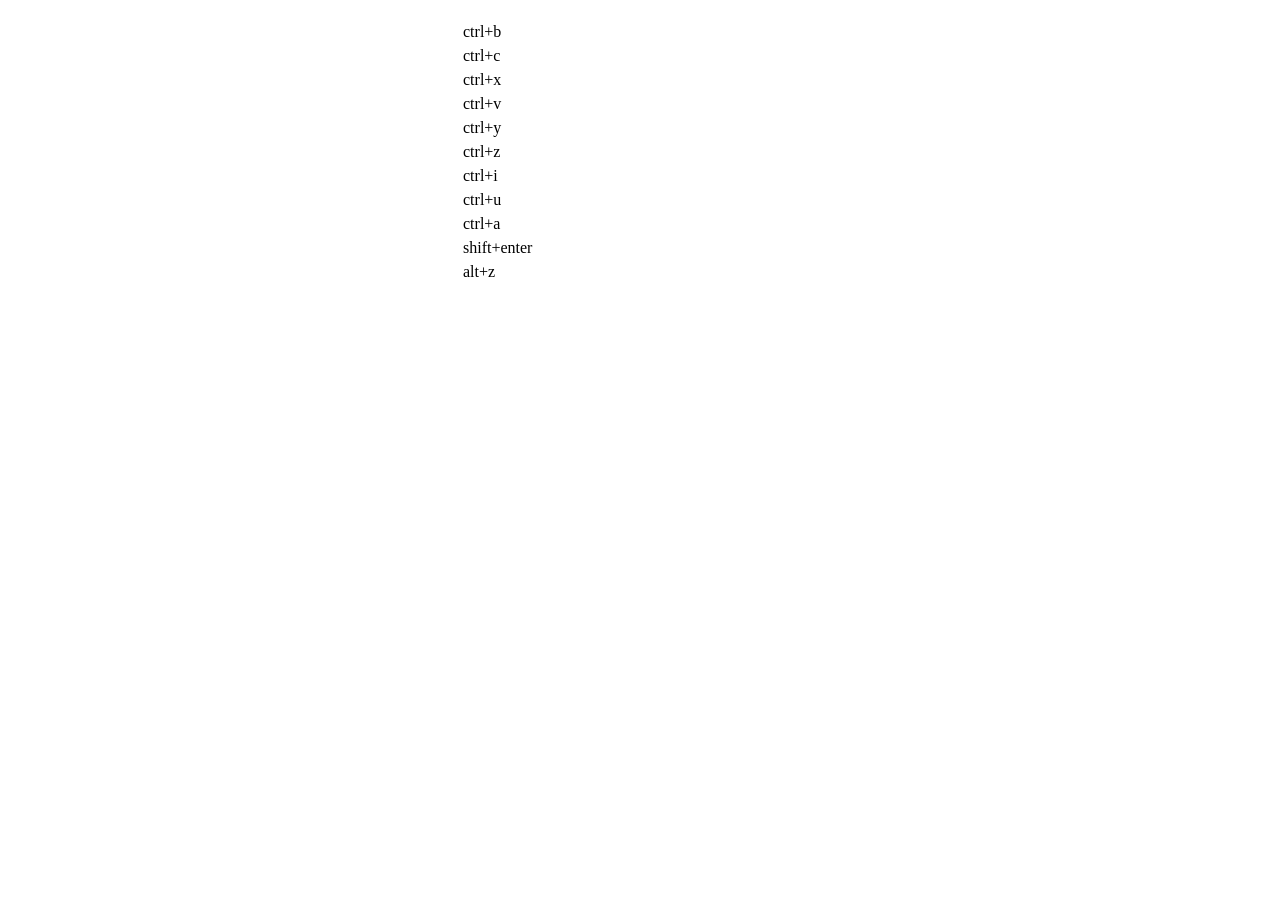
<file: wp-content/plugins/UEditor-KityFormula/ueditor/dialogs/help/help.html>
<!DOCTYPE HTML PUBLIC "-//W3C//DTD HTML 4.01 Transitional//EN"
        "http://www.w3.org/TR/html4/loose.dtd">
<html>
<head>
    <title>帮助</title>
    <meta content="text/html; charset=utf-8" http-equiv="Content-Type"/>
    <script type="text/javascript" src="../internal.js"></script>
    <link rel="stylesheet" type="text/css" href="help.css">
</head>
<body>
<div class="wrapper" id="helptab">
    <div id="tabHeads" class="tabhead">
        <span class="focus" tabsrc="about"><var id="lang_input_about"></var></span>
        <span tabsrc="shortcuts"><var id="lang_input_shortcuts"></var></span>
    </div>
    <div id="tabBodys" class="tabbody">
        <div id="about" class="panel">
            <h1>UEditor</h1>
            <p id="version"></p>
            <p><var id="lang_input_introduction"></var></p>
        </div>
        <div id="shortcuts" class="panel">
            <table>
                <thead>
                <tr>
                    <td><var id="lang_Txt_shortcuts"></var></td>
                    <td><var id="lang_Txt_func"></var></td>
                </tr>
                </thead>
                <tbody>
                <tr>
                    <td>ctrl+b</td>
                    <td><var id="lang_Txt_bold"></var></td>
                </tr>
                <tr>
                    <td>ctrl+c</td>
                    <td><var id="lang_Txt_copy"></var></td>
                </tr>
                <tr>
                    <td>ctrl+x</td>
                    <td><var id="lang_Txt_cut"></var></td>
                </tr>
                <tr>
                    <td>ctrl+v</td>
                    <td><var id="lang_Txt_Paste"></var></td>
                </tr>
                <tr>
                    <td>ctrl+y</td>
                    <td><var id="lang_Txt_undo"></var></td>
                </tr>
                <tr>
                    <td>ctrl+z</td>
                    <td><var id="lang_Txt_redo"></var></td>
                </tr>
                <tr>
                    <td>ctrl+i</td>
                    <td><var id="lang_Txt_italic"></var></td>
                </tr>
                <tr>
                    <td>ctrl+u</td>
                    <td><var id="lang_Txt_underline"></var></td>
                </tr>
                <tr>
                    <td>ctrl+a</td>
                    <td><var id="lang_Txt_selectAll"></var></td>
                </tr>
                <tr>
                    <td>shift+enter</td>
                    <td><var id="lang_Txt_visualEnter"></var></td>
                </tr>
                <tr>
                    <td>alt+z</td>
                    <td><var id="lang_Txt_fullscreen"></var></td>
                </tr>
                </tbody>
            </table>
        </div>
    </div>
</div>
<script type="text/javascript" src="help.js"></script>
</body>
</html>
</file>
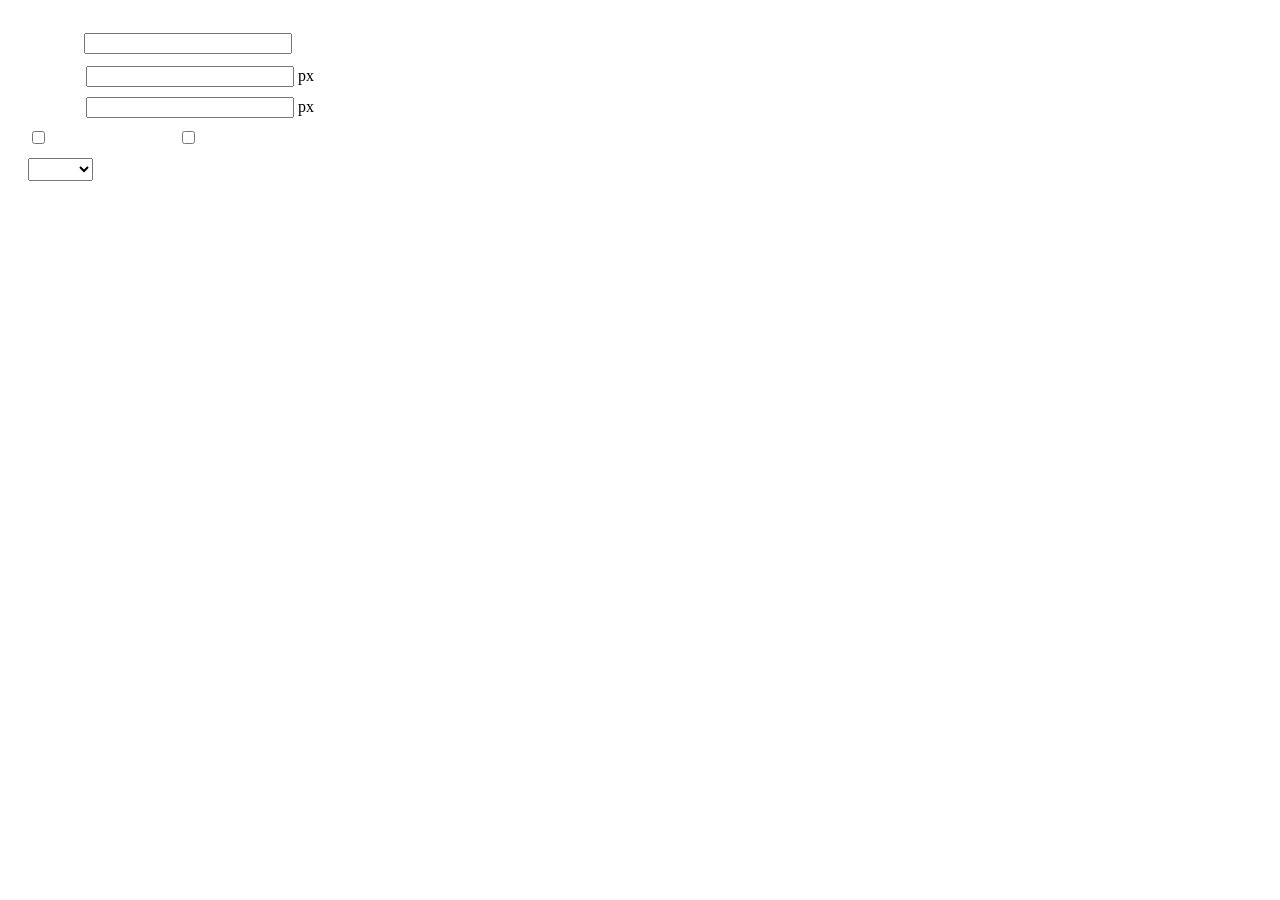
<file: wp-content/plugins/UEditor-KityFormula/ueditor/dialogs/insertframe/insertframe.html>
<!DOCTYPE html>
<html>
<head>
    <meta http-equiv="Content-Type" content="text/html; charset=utf-8"/>
    <title></title>
    <script type="text/javascript" src="../internal.js"></script>
    <style type="text/css">
        .warp {width: 320px;height: 153px;margin-left:5px;padding: 20px 0 0 15px;position: relative;}
        #url {width: 290px; margin-bottom: 2px; margin-left: -6px; margin-left: -2px\9;*margin-left:0;_margin-left:0; }
        .format span{display: inline-block; width: 58px;text-align: center; zoom:1;}
        table td{padding:5px 0;}
        #align{width: 65px;height: 23px;line-height: 22px;}
    </style>
</head>
<body>
<div class="warp">
        <table width="300" cellpadding="0" cellspacing="0">
            <tr>
                <td colspan="2" class="format">
                    <span><var id="lang_input_address"></var></span>
                    <input style="width:200px" id="url" type="text" value=""/>
                </td>
            </tr>
            <tr>
                <td colspan="2" class="format"><span><var id="lang_input_width"></var></span><input style="width:200px" type="text" id="width"/> px</td>

            </tr>
            <tr>
                <td colspan="2" class="format"><span><var id="lang_input_height"></var></span><input style="width:200px" type="text" id="height"/> px</td>
            </tr>
            <tr>
                <td><span><var id="lang_input_isScroll"></var></span><input type="checkbox" id="scroll"/> </td>
                <td><span><var id="lang_input_frameborder"></var></span><input type="checkbox" id="frameborder"/> </td>
            </tr>

            <tr>
                <td colspan="2"><span><var id="lang_input_alignMode"></var></span>
                    <select id="align">
                        <option value=""></option>
                        <option value="left"></option>
                        <option value="right"></option>
                    </select>
                </td>
            </tr>
        </table>
</div>
<script type="text/javascript">
    var iframe = editor._iframe;
    if(iframe){
        $G("url").value = iframe.getAttribute("src")||"";
        $G("width").value = iframe.getAttribute("width")||iframe.style.width.replace("px","")||"";
        $G("height").value = iframe.getAttribute("height") || iframe.style.height.replace("px","") ||"";
        $G("scroll").checked = (iframe.getAttribute("scrolling") == "yes") ? true : false;
        $G("frameborder").checked = (iframe.getAttribute("frameborder") == "1") ? true : false;
        $G("align").value = iframe.align ? iframe.align : "";
    }
    function queding(){
        var  url = $G("url").value.replace(/^\s*|\s*$/ig,""),
                width = $G("width").value,
                height = $G("height").value,
                scroll = $G("scroll"),
                frameborder = $G("frameborder"),
                float = $G("align").value,
                newIframe = editor.document.createElement("iframe"),
                div;
        if(!url){
            alert(lang.enterAddress);
            return false;
        }
        newIframe.setAttribute("src",/http:\/\/|https:\/\//ig.test(url) ? url : "http://"+url);
        /^[1-9]+[.]?\d*$/g.test( width ) ? newIframe.setAttribute("width",width) : "";
        /^[1-9]+[.]?\d*$/g.test( height ) ? newIframe.setAttribute("height",height) : "";
        scroll.checked ?  newIframe.setAttribute("scrolling","yes") : newIframe.setAttribute("scrolling","no");
        frameborder.checked ?  newIframe.setAttribute("frameborder","1",0) : newIframe.setAttribute("frameborder","0",0);
        float ? newIframe.setAttribute("align",float) :  newIframe.setAttribute("align","");
        if(iframe){
            iframe.parentNode.insertBefore(newIframe,iframe);
            domUtils.remove(iframe);
        }else{
            div = editor.document.createElement("div");
            div.appendChild(newIframe);
            editor.execCommand("inserthtml",div.innerHTML);
        }
        editor._iframe = null;
        dialog.close();
    }
    dialog.onok = queding;
    $G("url").onkeydown = function(evt){
        evt = evt || event;
        if(evt.keyCode == 13){
            queding();
        }
    };
    $focus($G( "url" ));

</script>
</body>
</html>
</file>
<file: wp-content/plugins/UEditor-KityFormula/ueditor/dialogs/help/help.css>
.wrapper{width: 370px;margin: 10px auto;zoom: 1;}
.tabbody{height: 360px;}
.tabbody .panel{width:100%;height: 360px;position: absolute;background: #fff;}
.tabbody .panel h1{font-size:26px;margin: 5px 0 0 5px;}
.tabbody .panel p{font-size:12px;margin: 5px 0 0 5px;}
.tabbody table{width:90%;line-height: 20px;margin: 5px 0 0 5px;;}
.tabbody table thead{font-weight: bold;line-height: 25px;}
</file>
